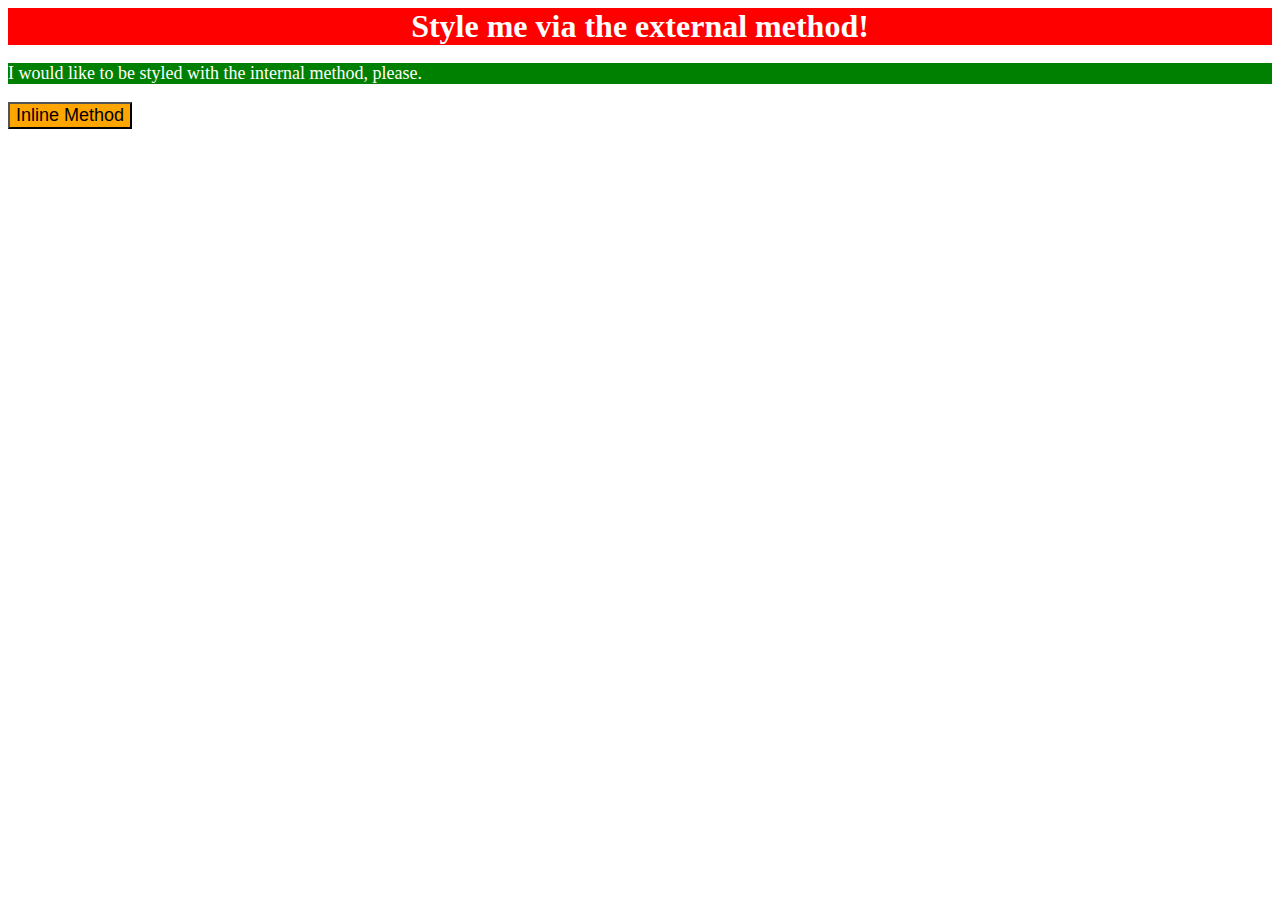
<file: foundations/01-css-methods/index.html>
<!DOCTYPE html>
<html lang="en">
  <head>
    <meta charset="UTF-8">
    <meta http-equiv="X-UA-Compatible" content="IE=edge">
    <meta name="viewport" content="width=device-width, initial-scale=1.0">
    <title>Methods for Adding CSS</title>
    <link  rel="stylesheet" href="style.css" />
    <style>
      p{
        background-color: green;
        color:white;
        font-size: 18px;
      }
    </style>
  </head>
  <body>
    <div>Style me via the external method!</div>
    <p>I would like to be styled with the internal method, please.</p>
    <button style="background-color: orange; font-size: 18px;">Inline Method</button>
  </body>
</html>
</file>
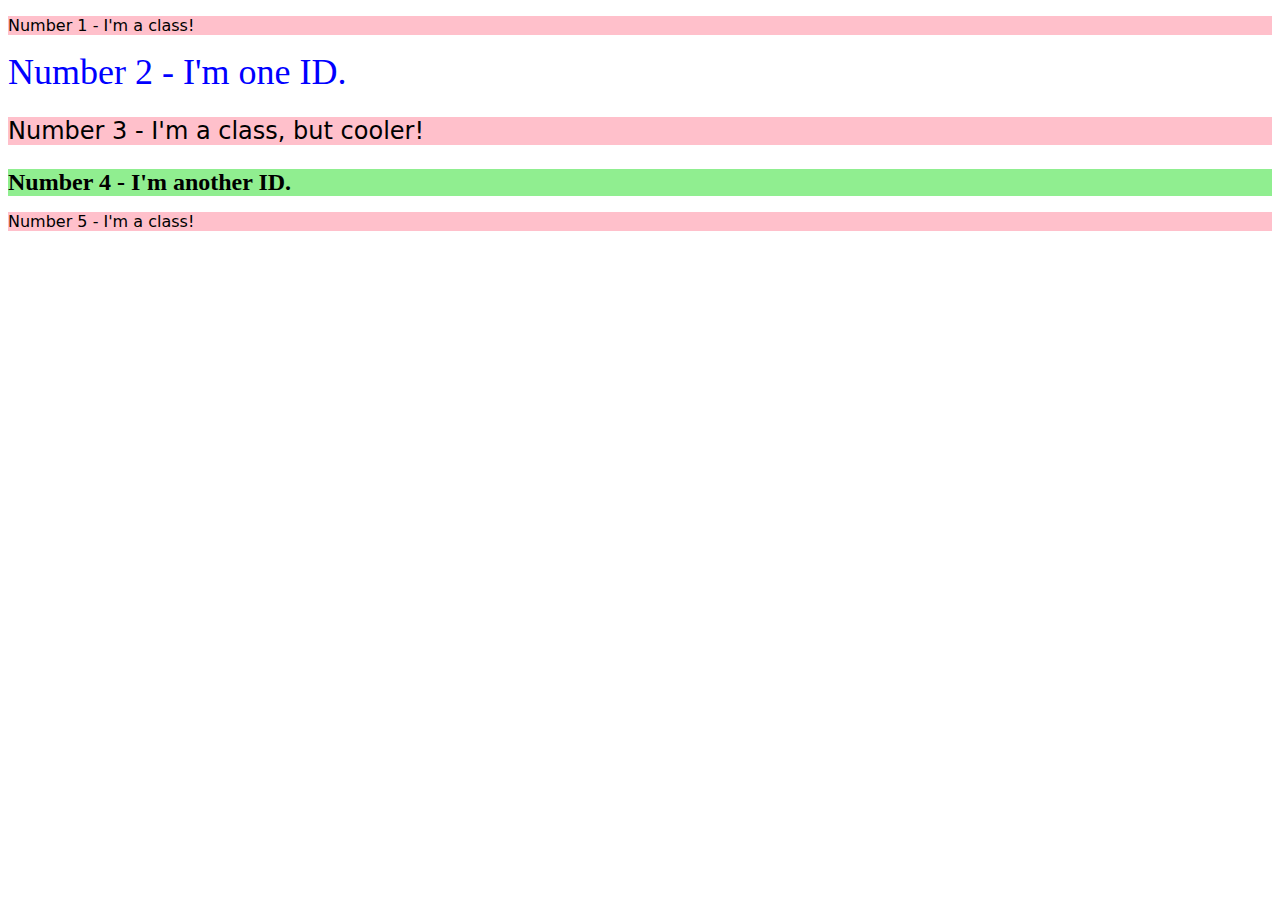
<file: foundations/02-class-id-selectors/index.html>
<!DOCTYPE html>
<html lang="en">
  <head>
    <meta charset="UTF-8">
    <meta http-equiv="X-UA-Compatible" content="IE=edge">
    <meta name="viewport" content="width=device-width, initial-scale=1.0">
    <title>Class and ID Selectors</title>
    <link rel="stylesheet" href="style.css">
  </head>
  <body>
    <p class="odd">Number 1 - I'm a class!</p>
    <div id="ele2">Number 2 - I'm one ID.</div>
    <p class="odd three">Number 3 - I'm a class, but cooler!</p>
    <div id="ele4">Number 4 - I'm another ID.</div>
    <p class="odd">Number 5 - I'm a class!</p>
  </body>
</html>
</file>
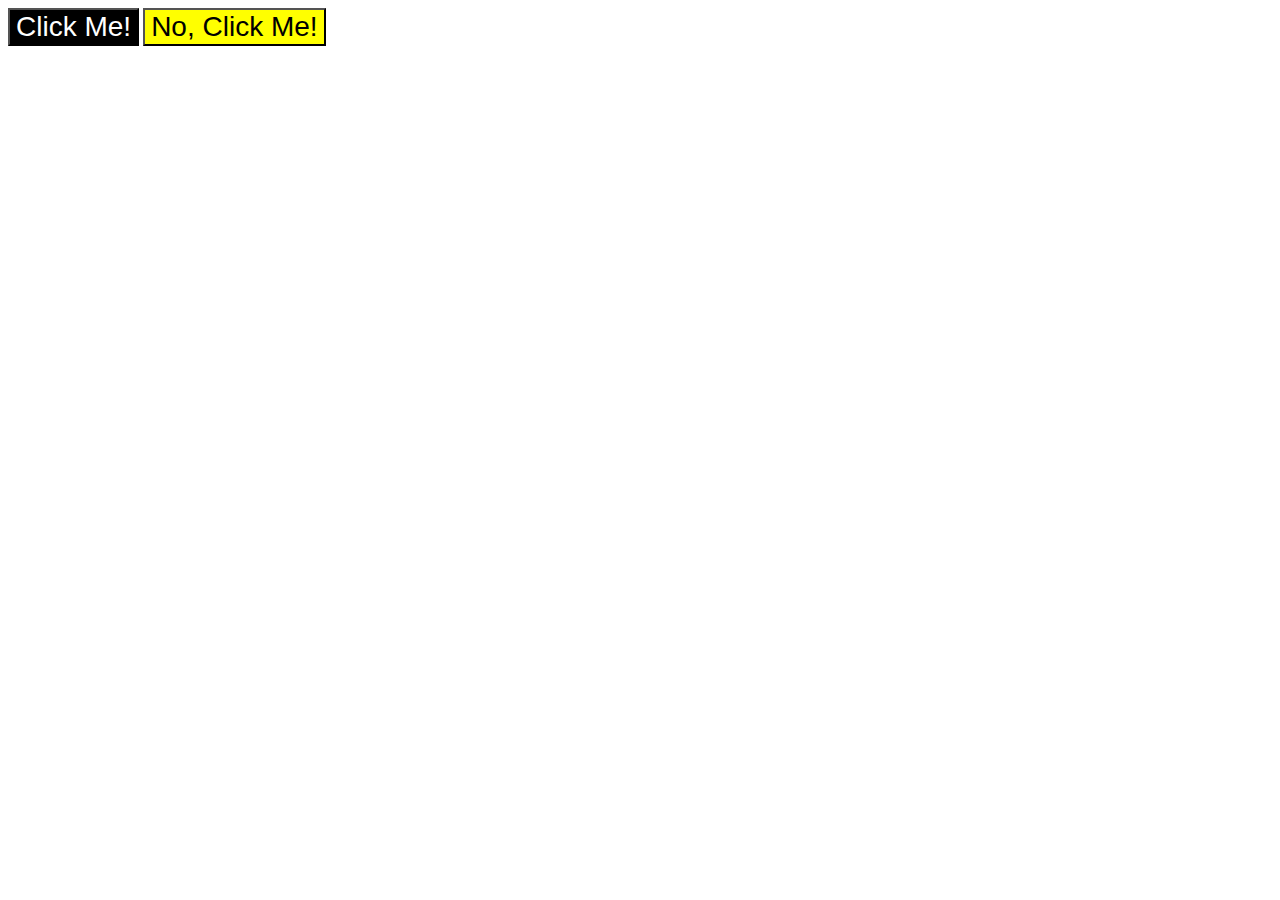
<file: foundations/03-grouping-selectors/index.html>
<!DOCTYPE html>
<html lang="en">
  <head>
    <meta charset="UTF-8">
    <meta http-equiv="X-UA-Compatible" content="IE=edge">
    <meta name="viewport" content="width=device-width, initial-scale=1.0">
    <title>Grouping Selectors</title>
    <link rel="stylesheet" href="style.css">
  </head>
  <body>
    <button class="one">Click Me!</button>
    <button class="two">No, Click Me!</button>
  </body>
</html>
</file>
<file: foundations/01-css-methods/style.css>
div{
    background-color: red;
    color:white;
    font-size: 32px;
    text-align:center;
    font-weight:bold;
}
</file>
<file: foundations/02-class-id-selectors/style.css>
.odd
{
    background-color: pink;
    font-family: "Verdana","DejaVu sans",sans-serif;
}
#ele2{
    color:blue;
    font-size:36px;
}
.three
{
    font-size:24px;
}
#ele4
{
    background-color:lightgreen;
    font-size:24px;
    font-weight:bold;
}
</file>
<file: foundations/03-grouping-selectors/style.css>
.one
{
    color:white;
    background-color: black;
}
.two
{
    background-color: yellow;
}
.one,.two{
    font-size:28px;
    font-family:"Helvetica","Times New Roman",sans-serif;
}
</file>
